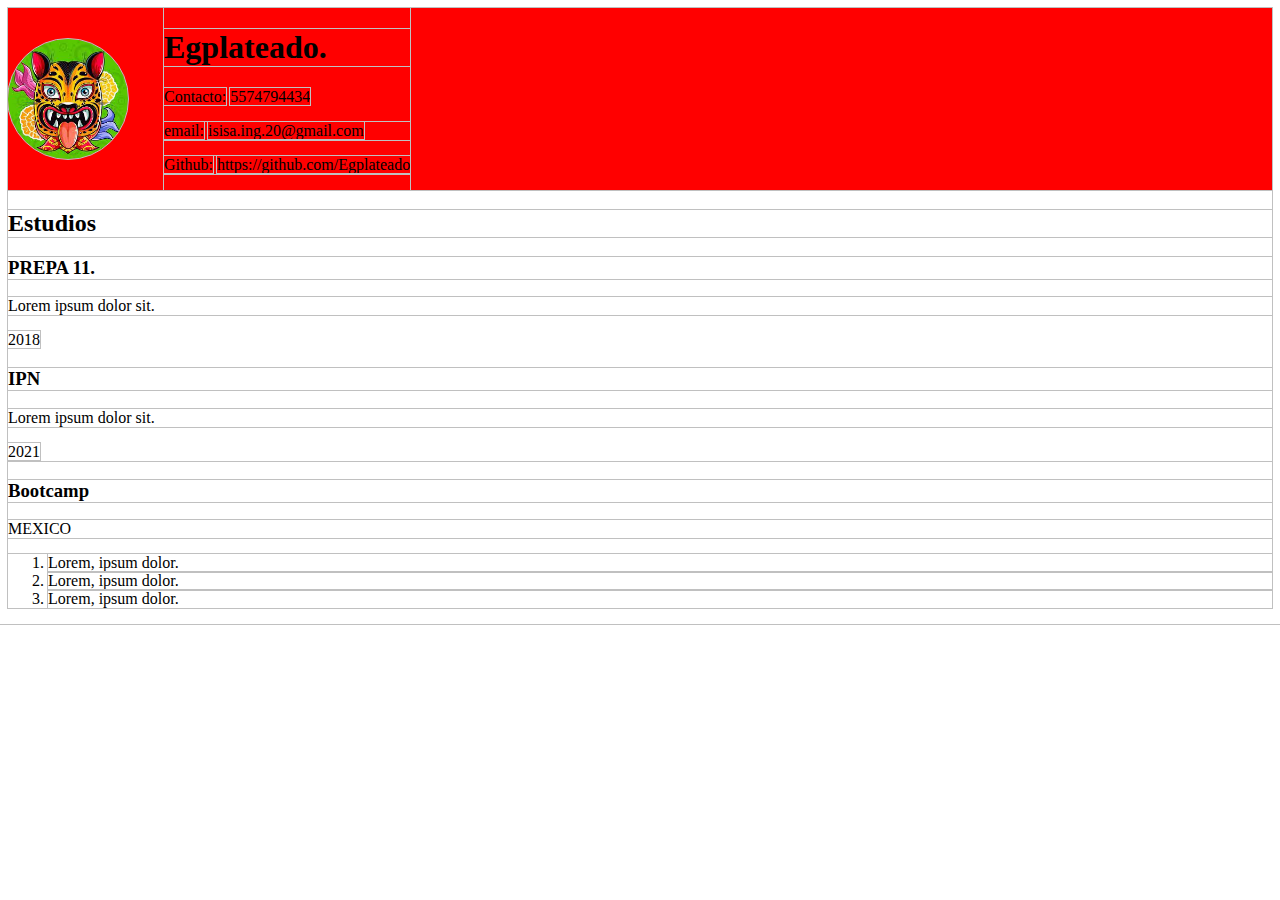
<file: modulo-1/index.html>
<!DOCTYPE html>
<html lang="en">

<head>
    <meta charset="UTF-8">
    <meta http-equiv="X-UA-Compatible" content="IE=edge">
    <meta name="viewport" content="width=device-width, initial-scale=1.0">
    <title>Mi Curriculum Vitae - Nombre</title>
    <link rel="stylesheet" href="estilo_cv.css">
</head>

<body>
    <section id="my_info">
        <img class="profile_image" src="arete.jpg" alt="">
        <div class="my_info__contact">
        <h1>Egplateado.</h1>
        <span>Contacto:</span>
        <span> 5574794434</span>
        <p>
            <span>email:</span>
            <span>isisa.ing.20@gmail.com</span>
        </p>
        <p>
            <span>Github:</span>
            <span>https://github.com/Egplateado</span>
        </p>
    </div>
    </section>
    <h2>Estudios</h2>
    <section>
        <h3>PREPA 11.</h3>
        <p>Lorem ipsum dolor sit.</p>
        <span>2018</span>
       
                <h3>IPN</h3>
                <p>Lorem ipsum dolor sit.</p>
                <span>2021</span>
    </section>
    <h3>Bootcamp</h3>
    <p>MEXICO</p>
    <section>
        <ol>
            <li>Lorem, ipsum dolor.</li>
            <li>Lorem, ipsum dolor.</li>
            <li>Lorem, ipsum dolor.</li>
        </ol>
    </section>
</body>

</html>
</file>
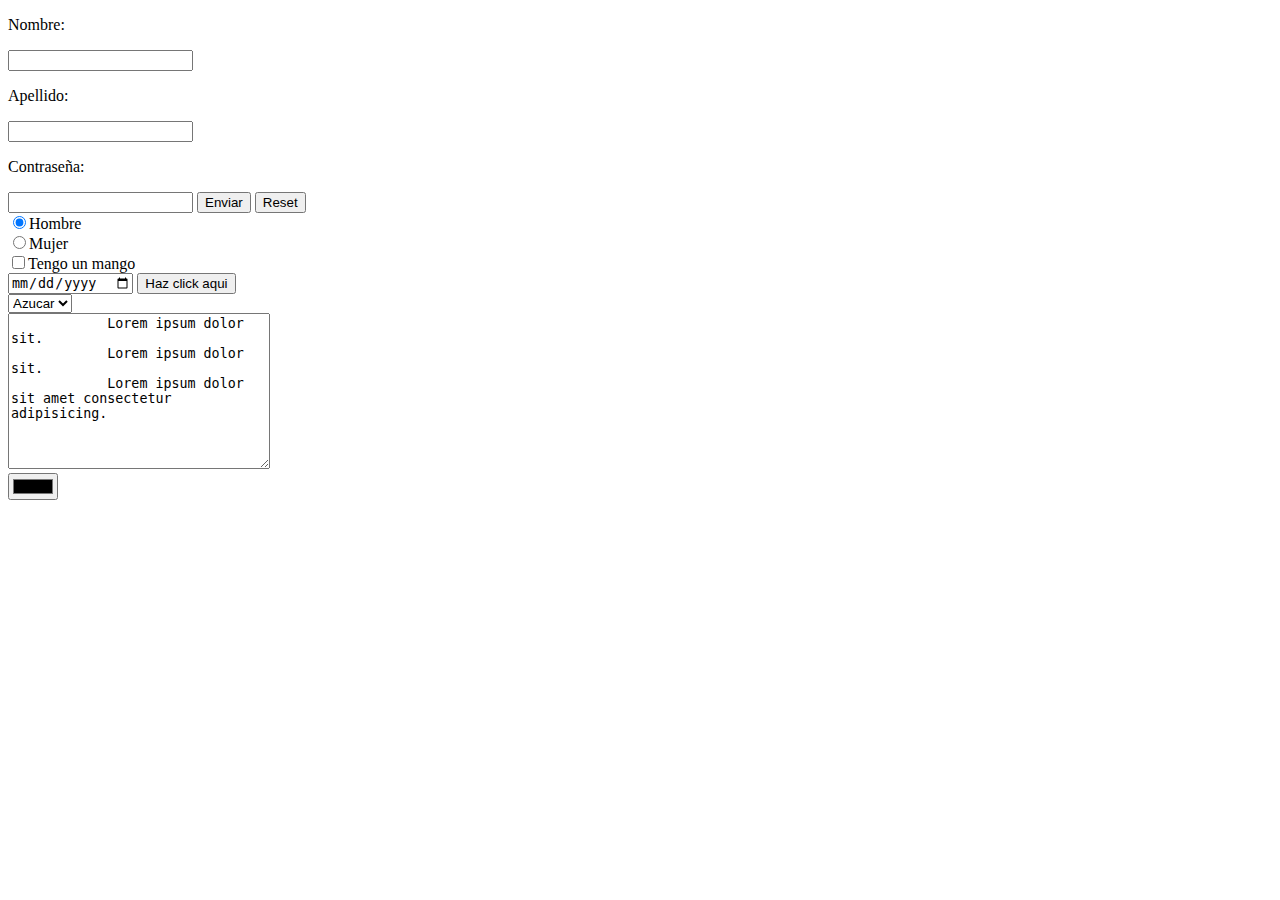
<file: modulo-1/Forms_2/index.html>
<!DOCTYPE html>
<html lang="en">
<head>
    <meta charset="UTF-8">
    <meta http-equiv="X-UA-Compatible" content="IE=edge">
    <meta name="viewport" content="width=device-width, initial-scale=1.0">
    <title>Document</title>
</head>
<body>
    <form action="">
        <p>Nombre:</p>
        <input type="text" name="Nombre">
        <p>Apellido:</p>
        <input type="text" name="Apellido">
        <p>Contraseña:</p>
        <input type="password" name="contraseña">
        <input type="submit" value="Enviar">
        <input type="reset" >
    </form>
    <form action="">
        <input type="radio" name="Hombre" value="Hombre" checked>Hombre<br>
        <input type="radio" name="Mujer" value="Mujer" >Mujer<br>
        <input type="checkbox" name="mango" value="fruta">Tengo un mango<br>
        <input type="date" name="cumpleaños">
        <input type="button" onclick="alert('hello world ! ;D') " value="Haz click aqui">
    </form>

    <form action="">
        <select name="lista" id="Compras">
            <option>Cereal</option>
            <option>Carne</option>
            <option selected>Azucar</option>
            <option>Leche</option>
        </select>
    </form>
    <!-- Este es un comentario -->
    <form action="">
        <textarea name="texto" id="" cols="30" rows="10">
            Lorem ipsum dolor sit.
            Lorem ipsum dolor sit.
            Lorem ipsum dolor sit amet consectetur adipisicing.
        </textarea><br>
        <input type="color">
    </form>
</body>
</html>
</file>
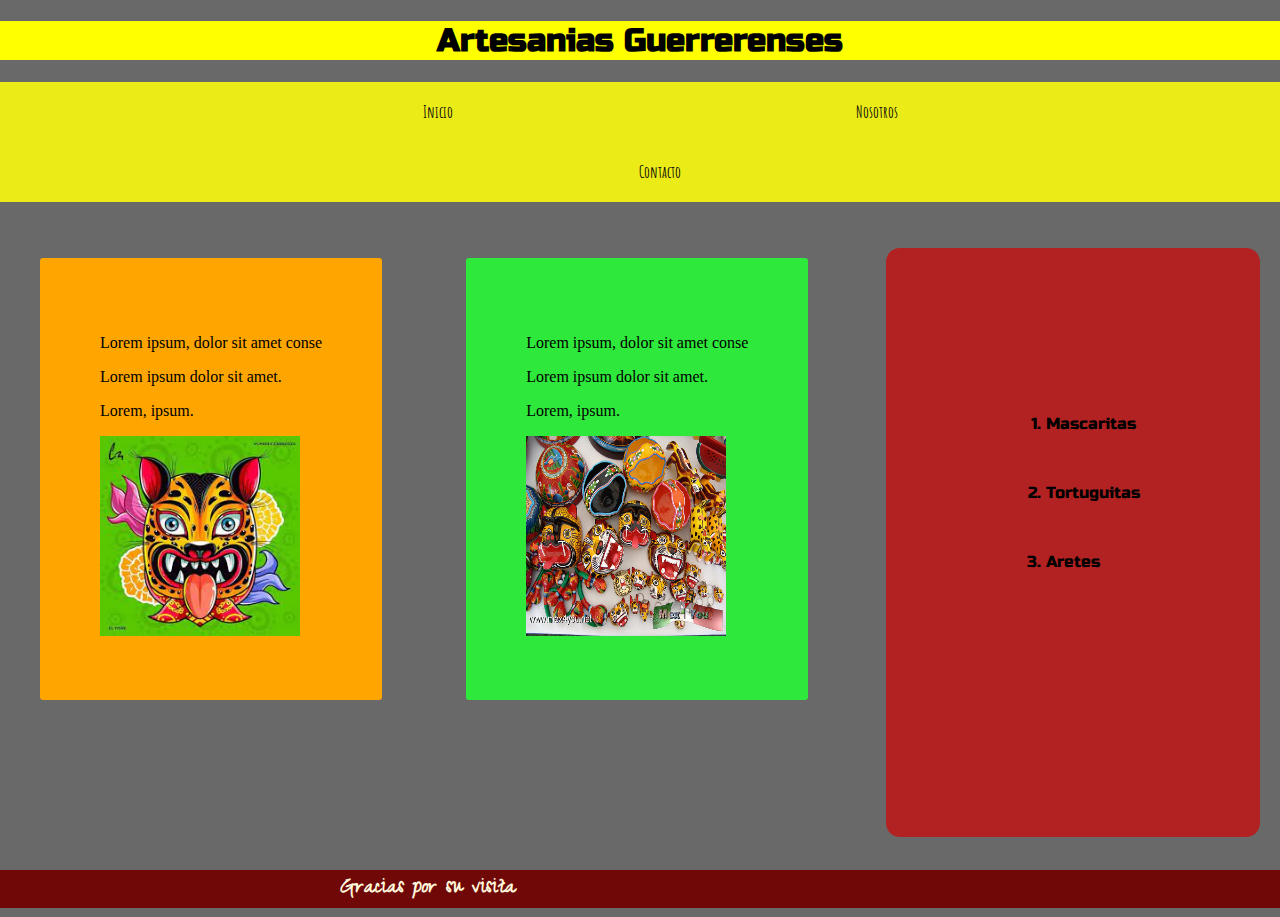
<file: modulo-1/Forms_2/css/tienda/index.html>
<!DOCTYPE html>
<html lang="en">
<head>
    <meta charset="UTF-8">
    <meta http-equiv="X-UA-Compatible" content="IE=edge">
    <meta name="viewport" content="width=device-width, initial-scale=1.0">
    <title>Document</title>
    <link rel="stylesheet" href="tienda.css">
    <link rel="preconnect" href="https://fonts.googleapis.com">
<link rel="preconnect" href="https://fonts.gstatic.com" crossorigin>
<link href="https://fonts.googleapis.com/css2?family=Russo+One&display=swap" rel="stylesheet">
<link rel="preconnect" href="https://fonts.googleapis.com">
<link rel="preconnect" href="https://fonts.gstatic.com" crossorigin>
<link href="https://fonts.googleapis.com/css2?family=Amatic+SC&display=swap" rel="stylesheet">
<link rel="preconnect" href="https://fonts.googleapis.com">
<link rel="preconnect" href="https://fonts.gstatic.com" crossorigin>
<link href="https://fonts.googleapis.com/css2?family=Zeyada&display=swap" rel="stylesheet">
</head>
<body>
    <header>
        <h1>Artesanias Guerrerenses</h1>
    </header>
    <nav>
       <ul>
        <li>Inicio</li>
        <li>Nosotros</li>
        <li>Contacto</li>
       </ul>
    </nav>

    <aside>
        <ol>
            <li>Mascaritas</li>
            <li>Tortuguitas</li>
            <li>Aretes</li>
        </ol>
    </aside>

    <section class="uno">
        <article>
            <p>Lorem ipsum, dolor sit amet conse</p>
            <p>Lorem ipsum dolor sit amet.</p>
            <p>Lorem, ipsum.</p>
            <img src="arete.jpg" alt="arete" width="200px" height="200px">
        </article>
    </section>
    
    <section class="dos">
        <article>
            <p>Lorem ipsum, dolor sit amet conse</p>
            <p>Lorem ipsum dolor sit amet.</p>
            <p>Lorem, ipsum.</p>
            <img src="guerrero.jpg" alt="" width="200px" height="200px">
        </article>
    </section>

    <footer>
        <span>Gracias por su visita</span>
    </footer>
</body>
</html>
</file>
<file: modulo-1/estilo_cv.css>
*
{
    box-sizing: border-box;
    outline: 1px solid silver !important;
}

#my_info
{
    background-color: red;
    display: flex;
    /*flex-direction: row;*/
    align-items: center;
}

.profile_image
{
    border-radius: 120px;
    margin-right: 36px;
    width: 120px;
}

.my_info__contact p
{
    
}
</file>
<file: modulo-1/Forms_2/css/tienda/tienda.css>
body
{
    background-color: dimgrey;
    margin: 0;
    padding: 0;
}

header
{
    text-align: center;
    font-family: 'Russo One', sans-serif;
    background-color: yellow;
    margin-top: 0px;
}
nav
{
    
 background-color: rgb(235, 235, 24);
 list-style-type:none;  
 text-align: center;
 font-family: 'Amatic SC', cursive; 
 font-weight: 900;
 
}

nav li
{
    display: inline-block;
    margin: 20px 200px;
    color:#070707 ;

}

aside
{
    display: flex;
    float: right;
    margin: 30px 20px 80px 30px;
    border-radius: 14px;
    background-color: firebrick;
    padding: 100px 70px 200px 70px;
}

aside li
{
    margin: 50px;
    font-family:'Russo One', sans-serif;
}

.uno
{
    margin: 40px;
    background-color: orange;
    border-radius: 3px;
    display:inline-block;
    padding: 60px;
}

.dos
{
    margin: 40px;
    background-color: rgb(46, 233, 59);
    border-radius: 3px;
    display:inline-block;
    padding: 60px;
}

footer
{
    margin-top: 130px;
    background-color: rgb(113, 8, 8);
    color: cornsilk;
    font-family: 'Zeyada', cursive;
    font-size: x-large;
    font-weight: 600;
    text-align: center;
    
}
</file>
